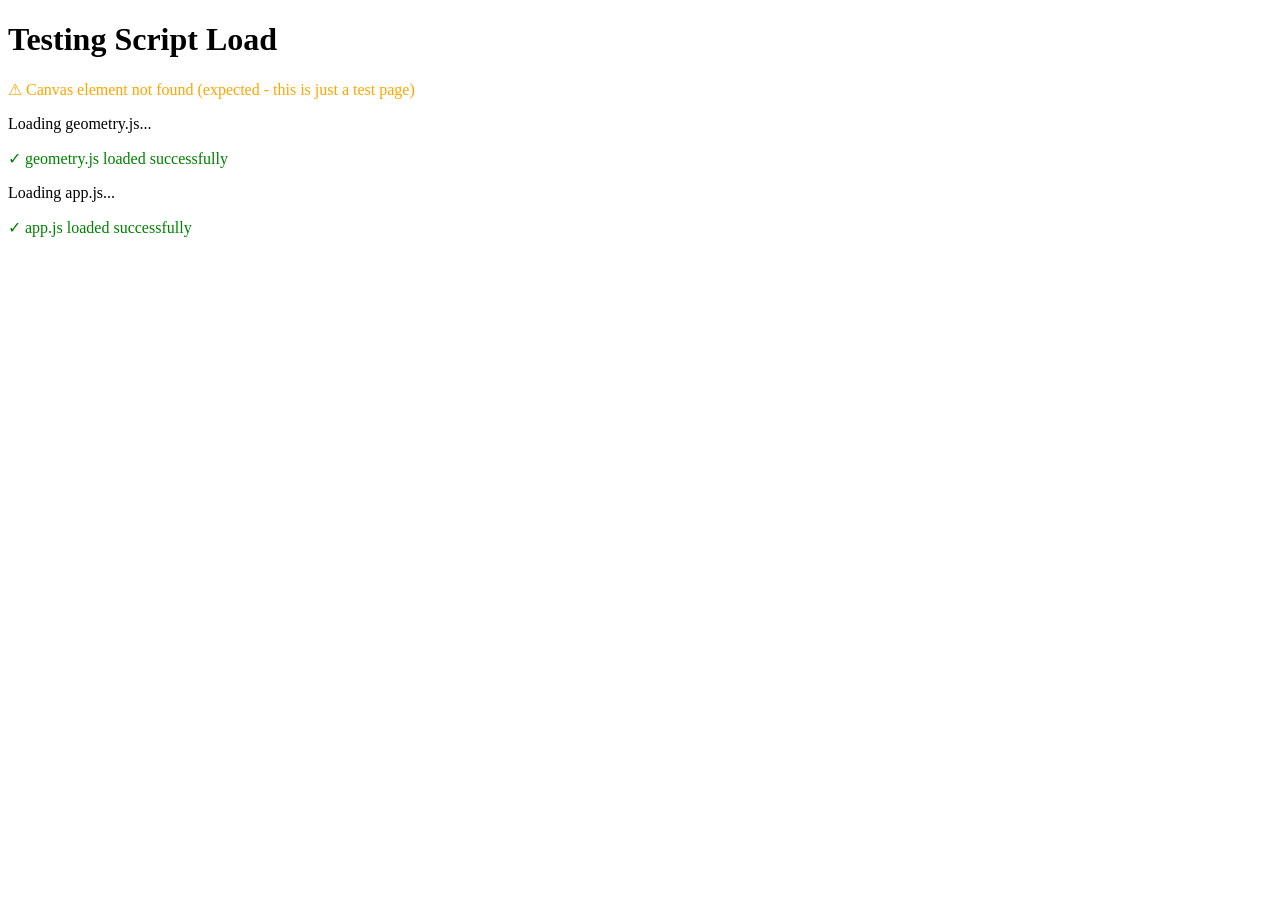
<file: test.html>
<!DOCTYPE html>
<html lang="en">
<head>
    <meta charset="UTF-8">
    <meta name="viewport" content="width=device-width, initial-scale=1.0">
    <title>Test - Crop Field App</title>
</head>
<body>
    <h1>Testing Script Load</h1>
    <div id="status">Loading...</div>

    <script>
        // Test if GeometryUtils loads
        document.write('<p>Loading geometry.js...</p>');
    </script>
    <script src="geometry.js"></script>
    <script>
        if (typeof GeometryUtils !== 'undefined') {
            document.write('<p style="color: green;">✓ geometry.js loaded successfully</p>');
        } else {
            document.write('<p style="color: red;">✗ geometry.js failed to load</p>');
        }

        document.write('<p>Loading app.js...</p>');
    </script>
    <script src="app.js"></script>
    <script>
        if (typeof CropFieldApp !== 'undefined') {
            document.write('<p style="color: green;">✓ app.js loaded successfully</p>');
        } else {
            document.write('<p style="color: red;">✗ app.js failed to load</p>');
        }

        // Try to find the canvas
        setTimeout(() => {
            const canvas = document.getElementById('fieldCanvas');
            if (!canvas) {
                document.getElementById('status').innerHTML = '<p style="color: orange;">⚠ Canvas element not found (expected - this is just a test page)</p>';
            }
        }, 100);
    </script>
</body>
</html>
</file>
